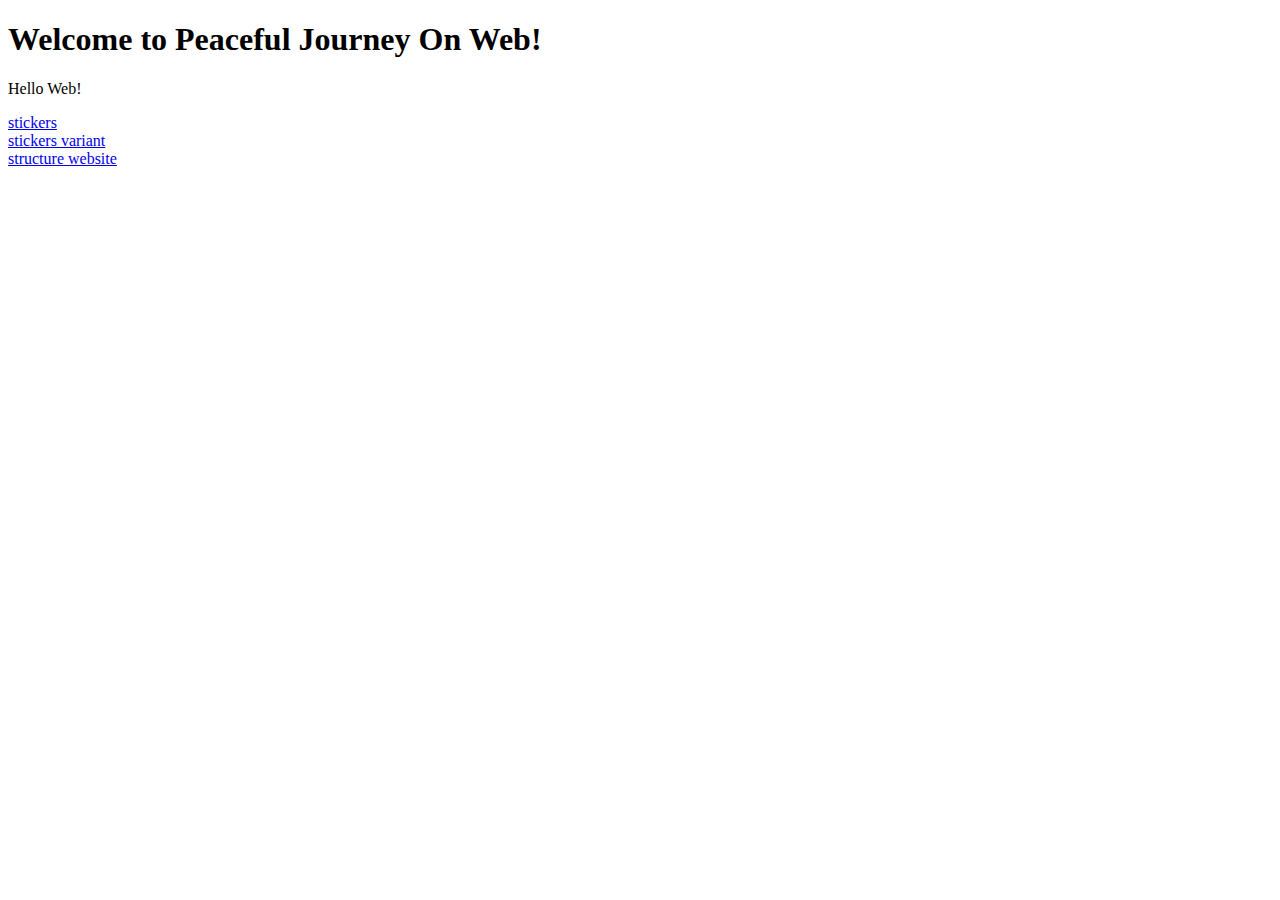
<file: index.html>
<!doctype html>
<html>
    <head>
        <title>
            Welcome To Peaceful Journey On Web 
        </title>
    </head>
    <body>
        <h1>
            Welcome to Peaceful Journey On Web!
        </h1>
        <p>
            Hello Web! 
        </p>
       <p>
 
        <a href="passion project /">stickers</a>
        <br>
        <a href="passion variant/">stickers variant</a>
        <br> 
        <a href="structure webbsite/">structure website</a>
       </p>
    </body>
</html>
</file>
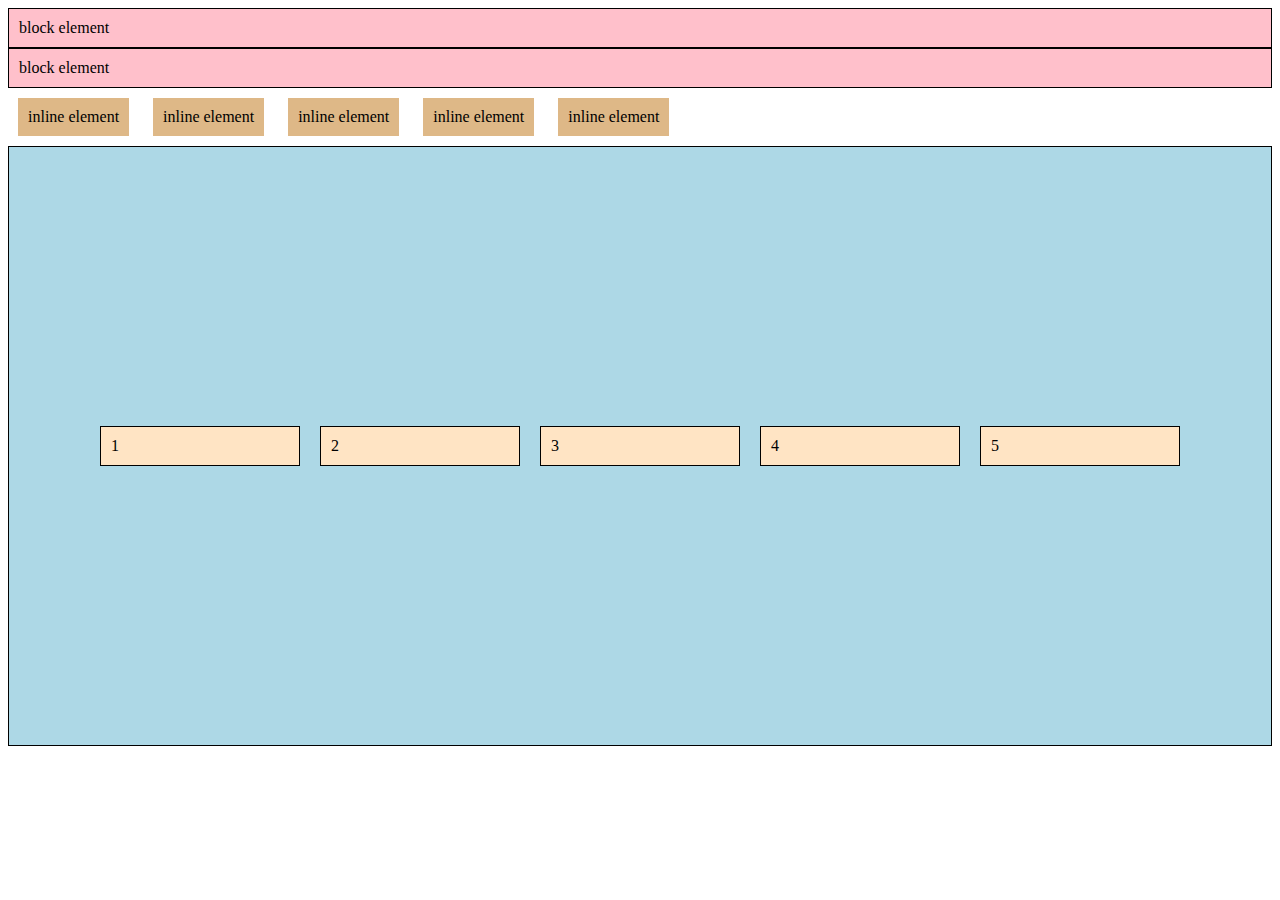
<file: bolierplate copy/index.html>
<!doctype html>
<html>
    <head>
        <title>
FlexBox Exercise
        </title>
        <link rel="stylesheet" href="main.css">
    </head>

    <body>
    
        <div class="block"> block element</div>
        <div class="block"> block element</div>

        <span class="inline"> inline element</span>
        <span class="inline"> inline element</span>
        <span class="inline"> inline element</span>
        <span class="inline"> inline element</span>
        <span class="inline"> inline element</span>


<div class="container">
<div class="item"> 1</div>
<div class="item"> 2</div>
<div class="item"> 3</div>
<div class="item"> 4</div>
<div class="item"> 5</div>
</div>


    </body>
</html>
</file>
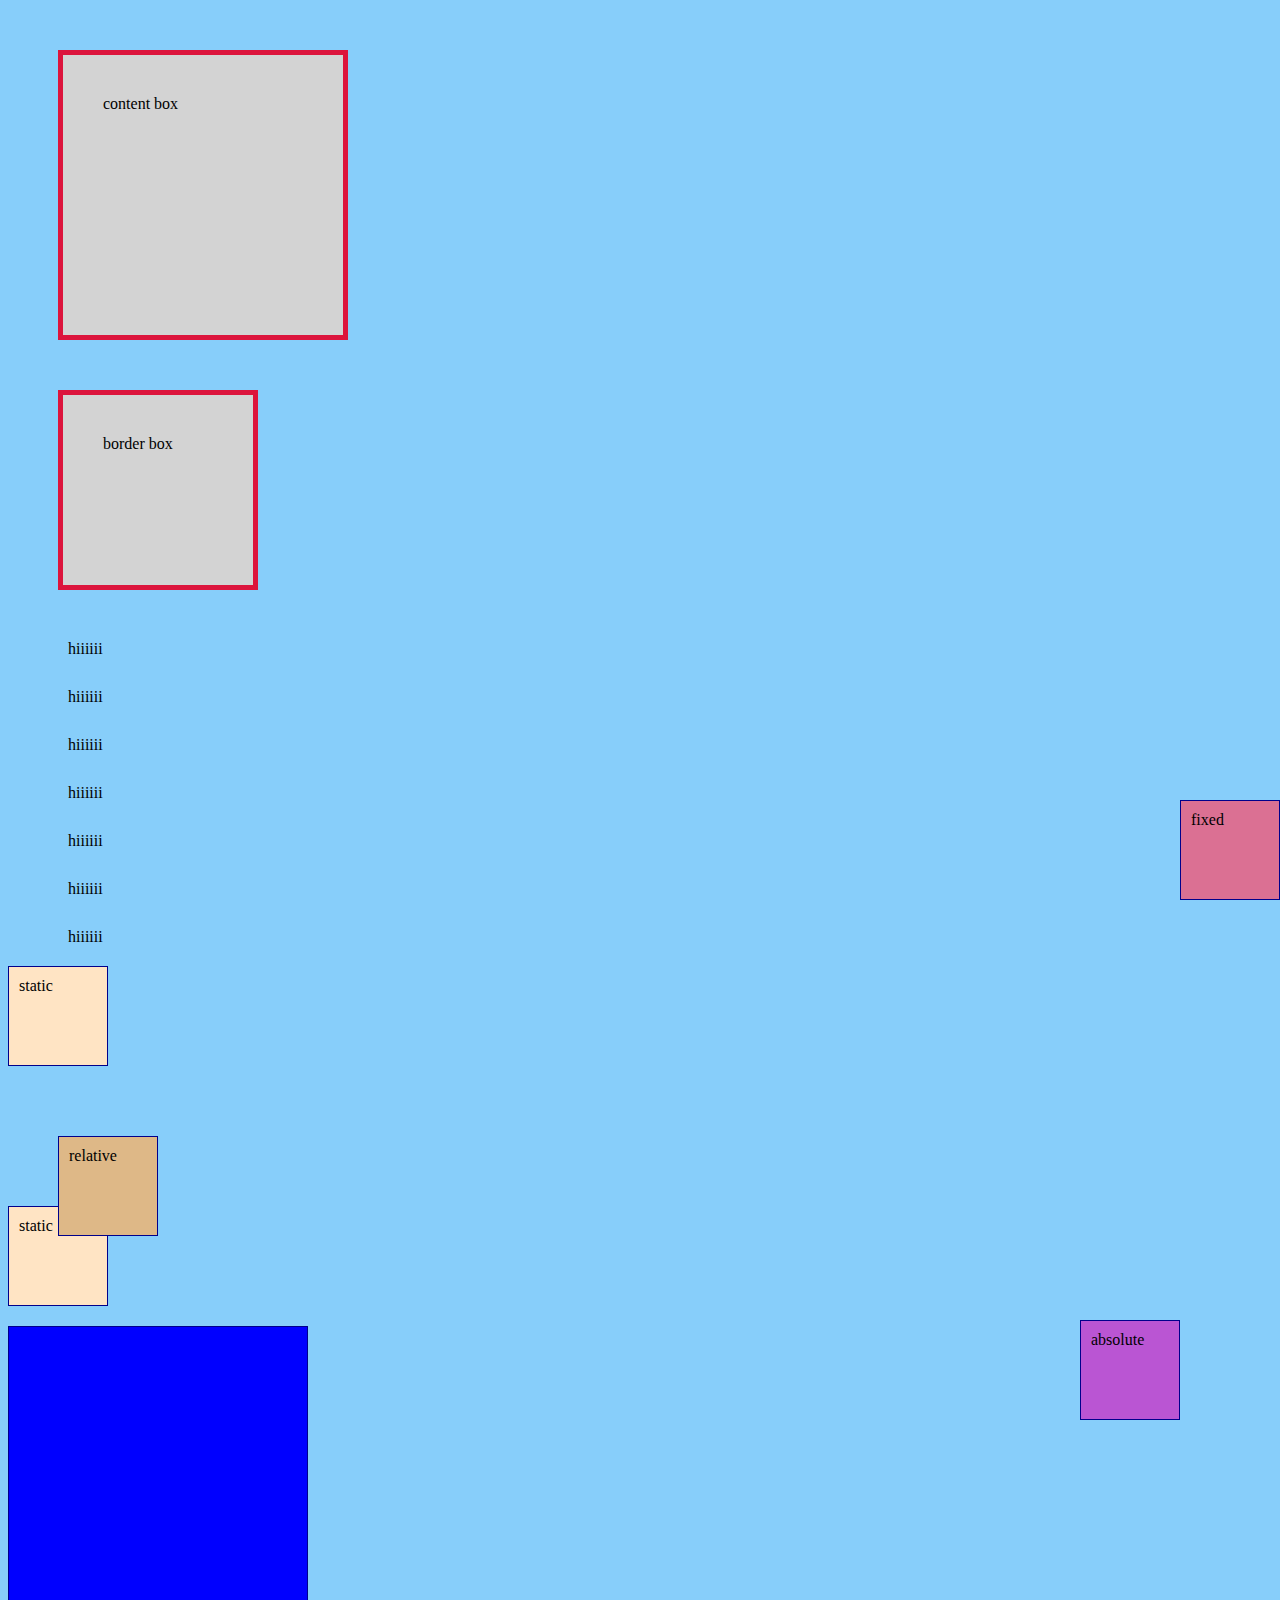
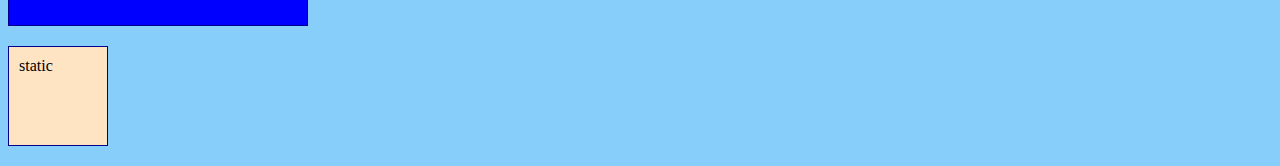
<file: box-positiong/index.html>
<!doctype html>
<html>
    <head>
        <title>
box model & positioning
        </title>
        <link rel="stylesheet" href="main.css">
    </head>

    <body>
    
       <div class="content-box">content box</div>
       <div class="border-box">border box</div>
       <p> hiiiiii </p>
       <p> hiiiiii </p>
       <p> hiiiiii </p>
       <p> hiiiiii </p>
       <p> hiiiiii </p>
       <p> hiiiiii </p>
       <p> hiiiiii </p>

       <div class="square">static</div>
       <div class="square relative">relative</div>
       <div class="square">static</div>
       <div class="square fixed">fixed</div>


       <div class="container"><div class="square absolute">absolute</div></div>


       
       <div class="square">static</div>


    </body>
</html>
</file>
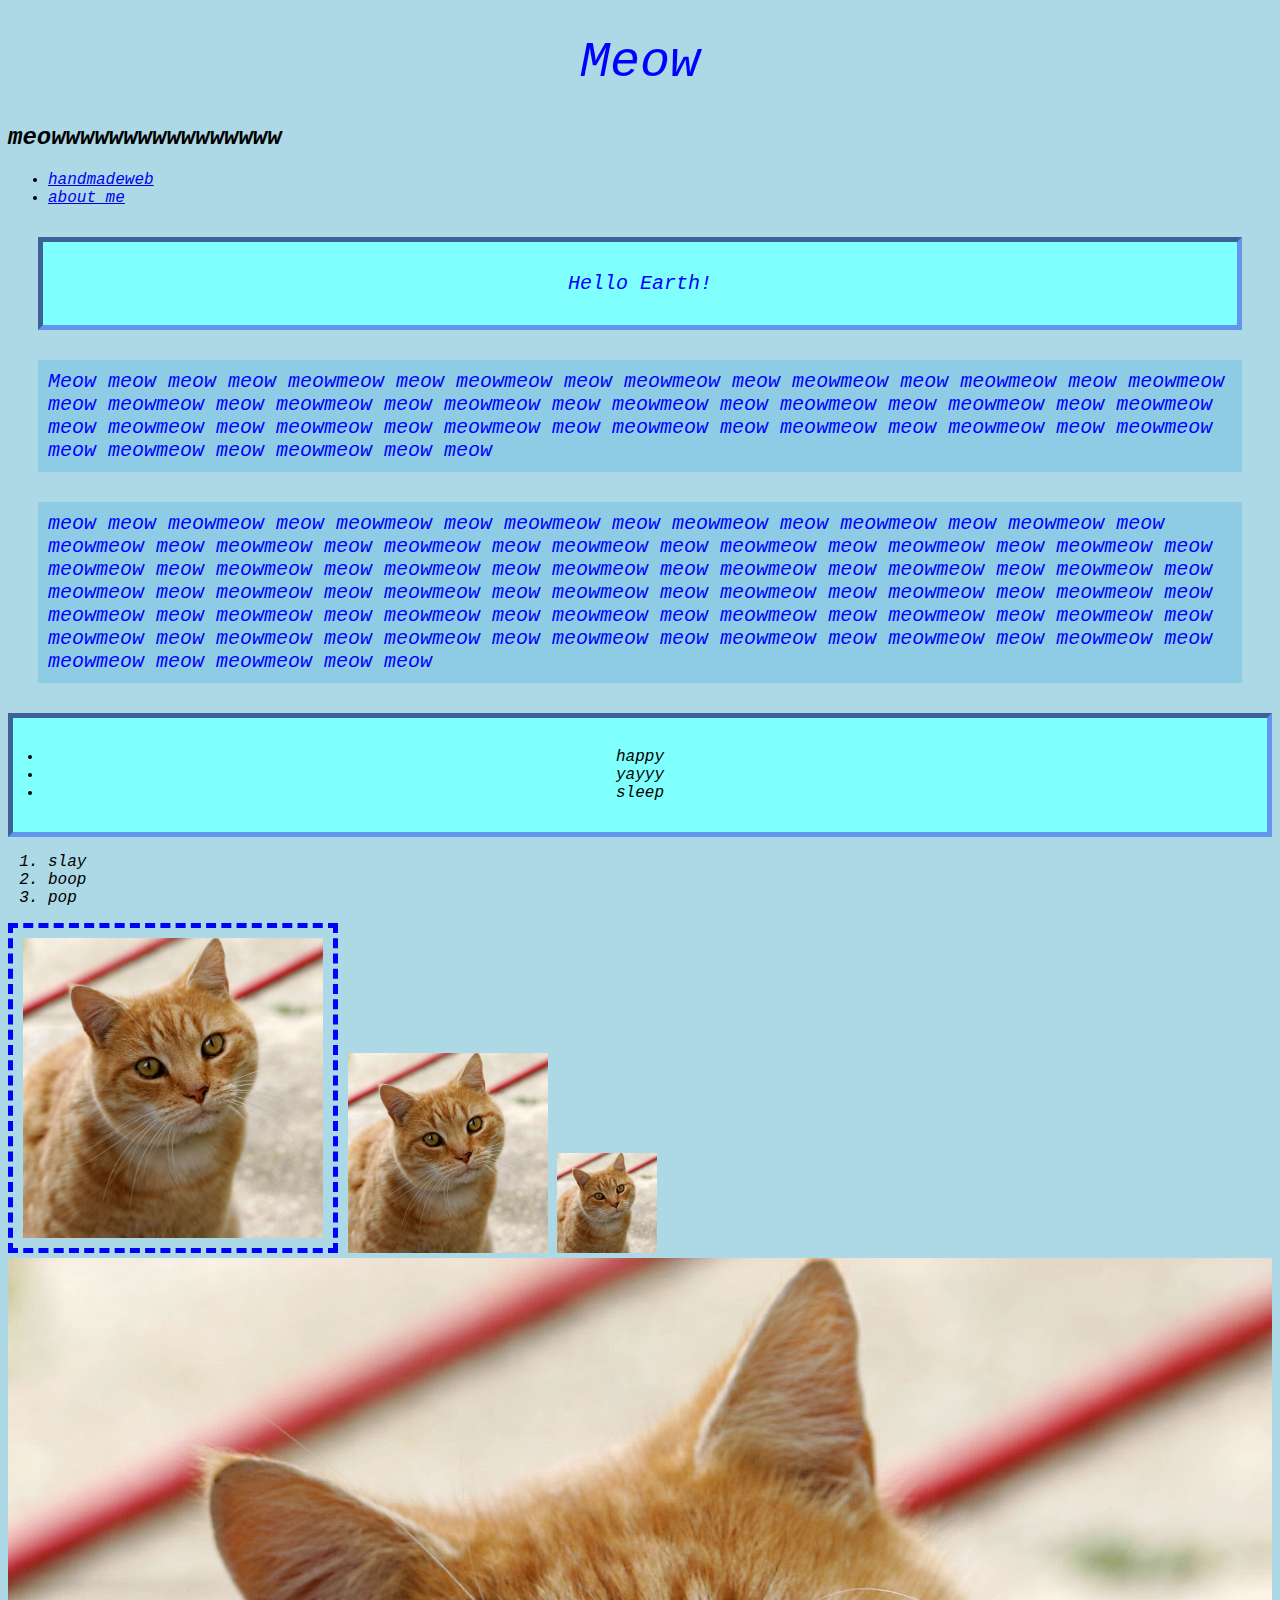
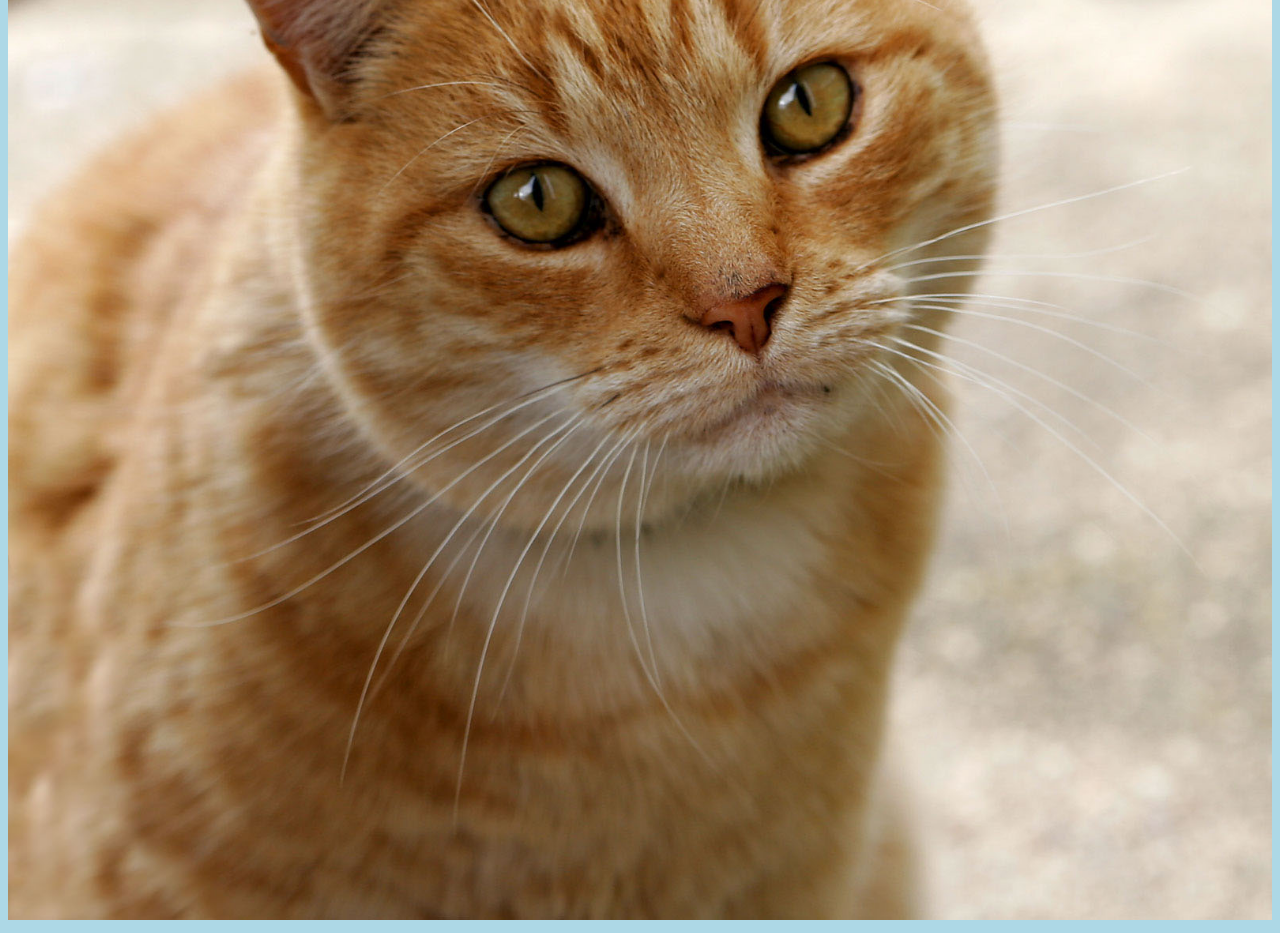
<file: first-website/index.html>
<!doctype html>
<html>
    <head>
        <title>first website</title>
<link rel="stylesheet" href="main.css">
    </head>
    <body>
        <h1>Meow</h1>
        <h2>meowwwwwwwwwwwwwwww</h2>
       <ul>
        <li><a href="https://handmade-web.net/fall24/index.html">handmadeweb</a></li>
        <li><a href="about.html">about me</a></li>
       </ul>
        <p class="special">Hello Earth!</p>
        <p>Meow meow meow meow meowmeow meow meowmeow meow meowmeow meow meowmeow meow meowmeow meow meowmeow meow meowmeow meow meowmeow meow meowmeow meow meowmeow meow meowmeow meow meowmeow meow meowmeow meow meowmeow meow meowmeow meow meowmeow meow meowmeow meow meowmeow meow meowmeow meow meowmeow meow meowmeow meow meowmeow meow meow  </p>
            
    
            
           <p> meow meow meowmeow meow meowmeow meow meowmeow meow meowmeow meow meowmeow meow meowmeow meow meowmeow meow meowmeow meow meowmeow meow meowmeow meow meowmeow meow meowmeow meow meowmeow meow meowmeow meow meowmeow meow meowmeow meow meowmeow meow meowmeow meow meowmeow meow meowmeow meow meowmeow meow meowmeow meow meowmeow meow meowmeow meow meowmeow meow meowmeow meow meowmeow meow meowmeow meow meowmeow meow meowmeow meow meowmeow meow meowmeow meow meowmeow meow meowmeow meow meowmeow meow meowmeow meow meowmeow meow meowmeow meow meowmeow meow meowmeow meow meowmeow meow meowmeow meow meowmeow meow meow</p>
        <ul class="special">
            <li> happy </li>
            <li>yayyy</li>
            <li>sleep</li>
        </ul>

        <ol>
            <li> slay  </li>
            <li> boop </li>
            <li> pop</li>
        </ol>

        
        
        <img class="highlight"src="catone.jpg" alt="orange cat with green eyes" width="300"> 

        <img src="catone.jpg" alt="orange cat with green eyes" width="200"> 
        
        <img src="catone.jpg" alt="orange cat with green eyes" width="100"> 
        
        <img src="catone.jpg" alt="orange cat with green eyes"> 
      
    </body>
</html>
</file>
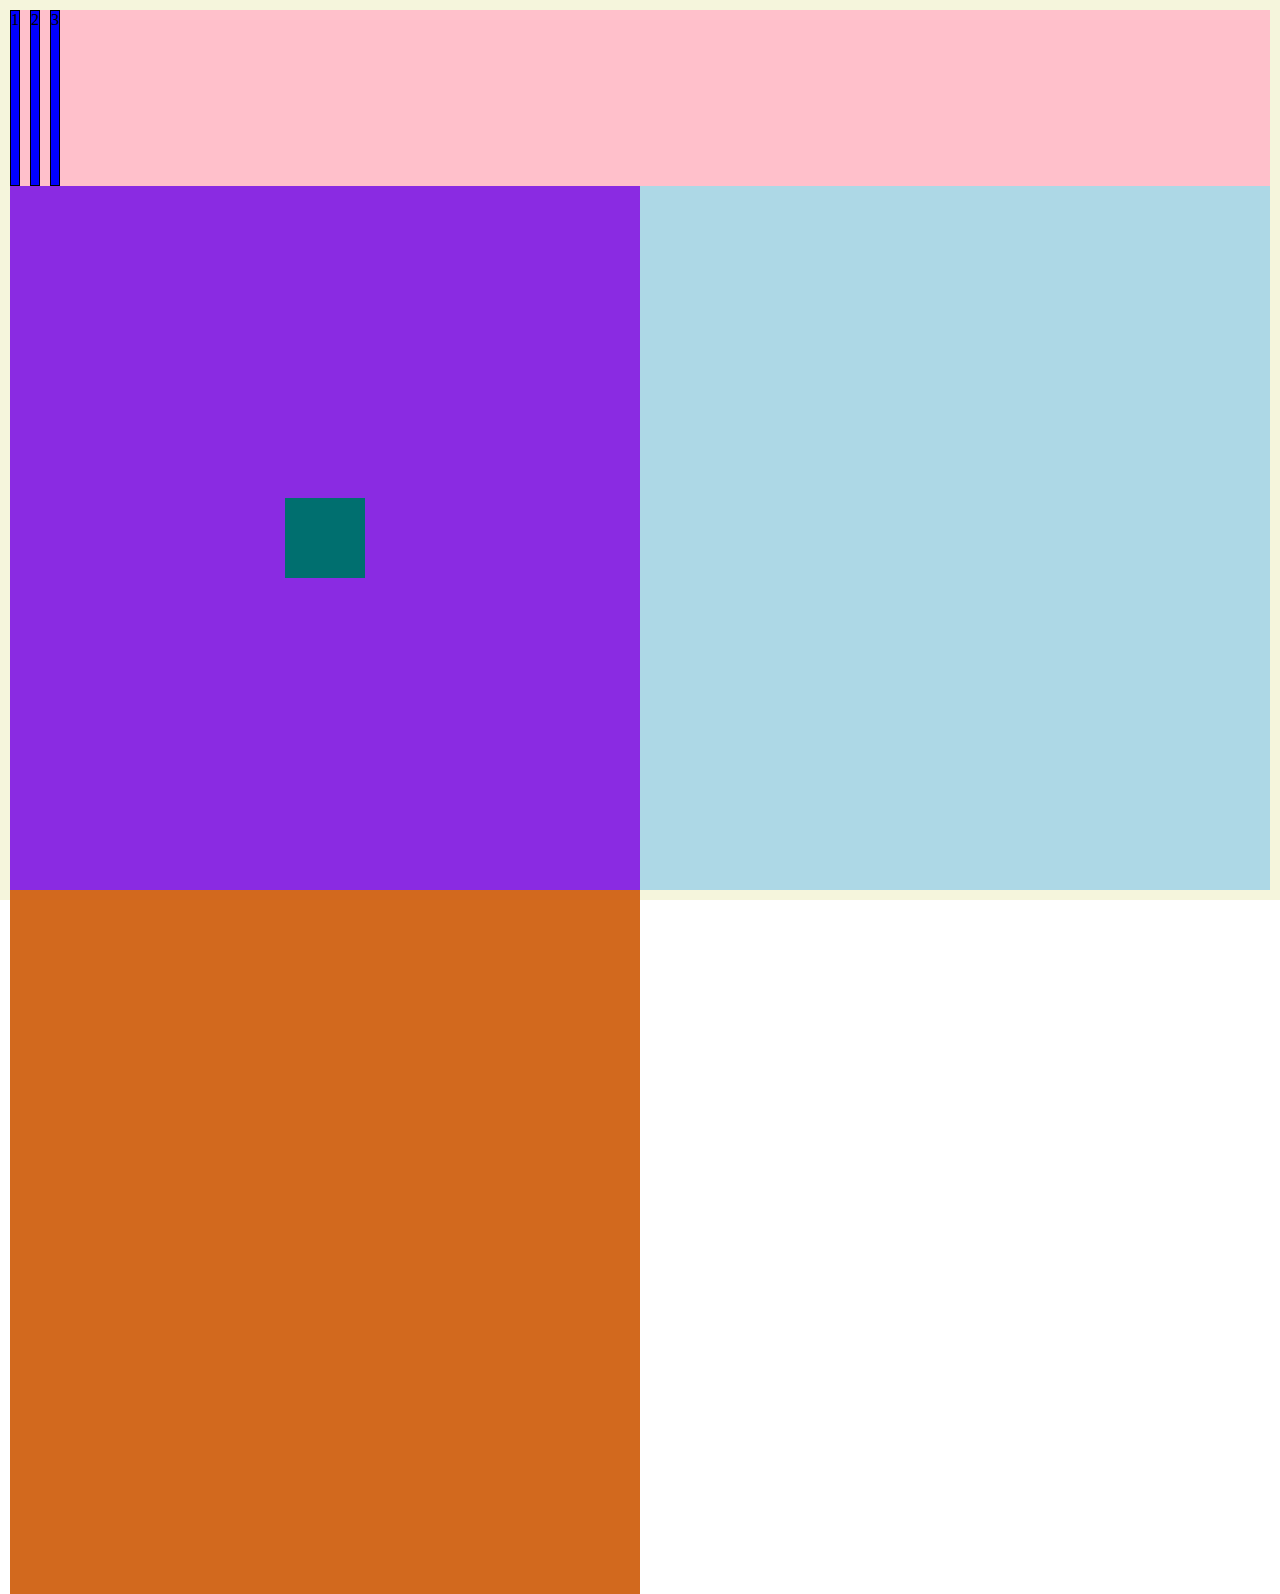
<file: flex practice/index.html>
<!doctype html>
<html>
    <head>
        <title>
flexbox practice
        </title>
        <link rel="stylesheet" href="main.css">
    </head>

    <body>
    
<div class="main-container">

<div class="top">

    <div class="top-item">1</div>
    <div class="top-item">2</div>
    <div class="top-item">3</div>
</div>




<div class="bottom">

    <div class="left">
        <div class="center"></div>
    </div>
    
    <div class="right"></div>

</div>




</div>



    </body>
</html>
</file>
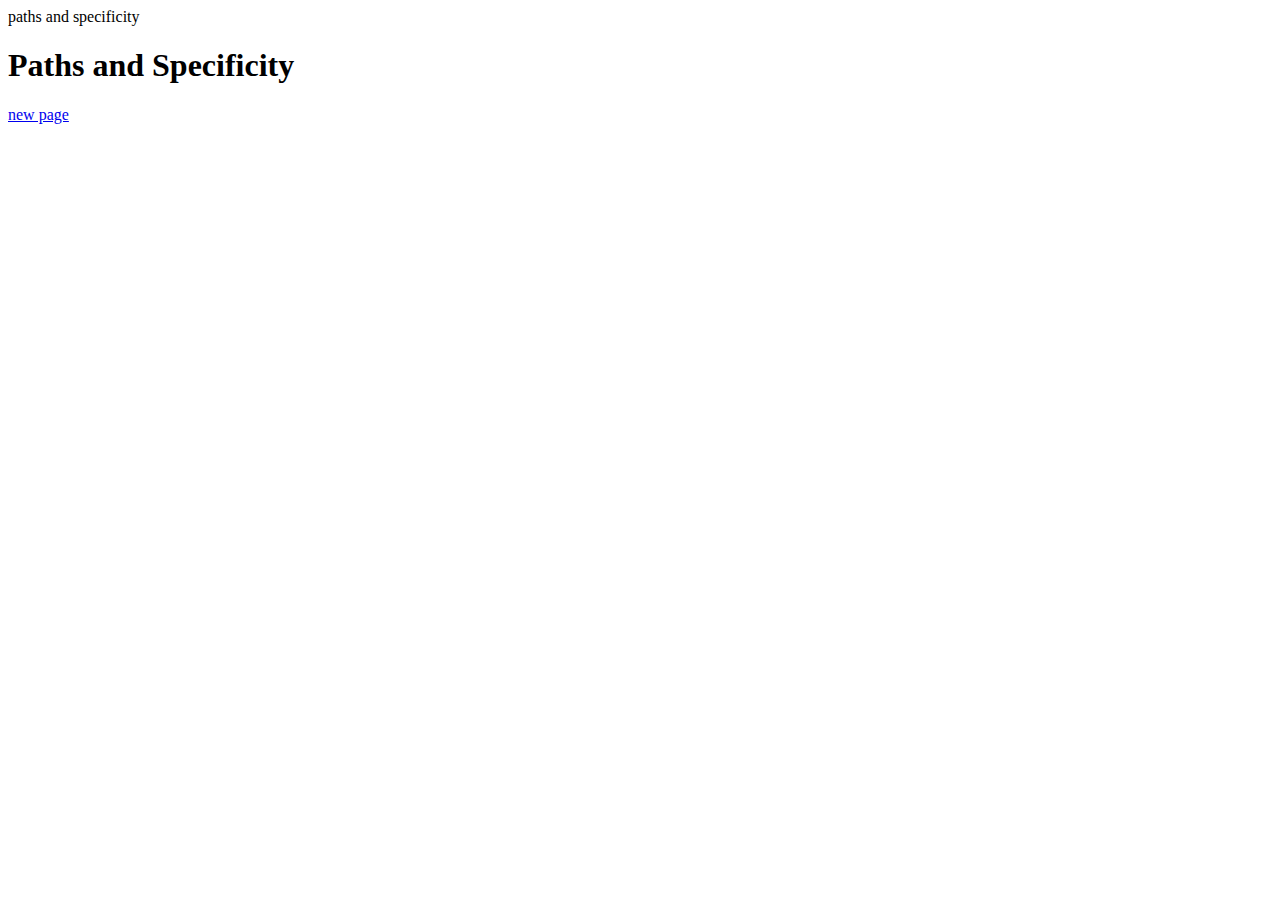
<file: paths-specifity/index.html>
<!doctype html>
<html>
    <head
        <title>
            paths and specificity
        </title>

        <link rel="stylesheet" href="main.css"
    ></head>

    <body>
    <h1>Paths and Specificity</h1>
    <a href="new page.html">new page</a>
    </body>
</html>
</file>
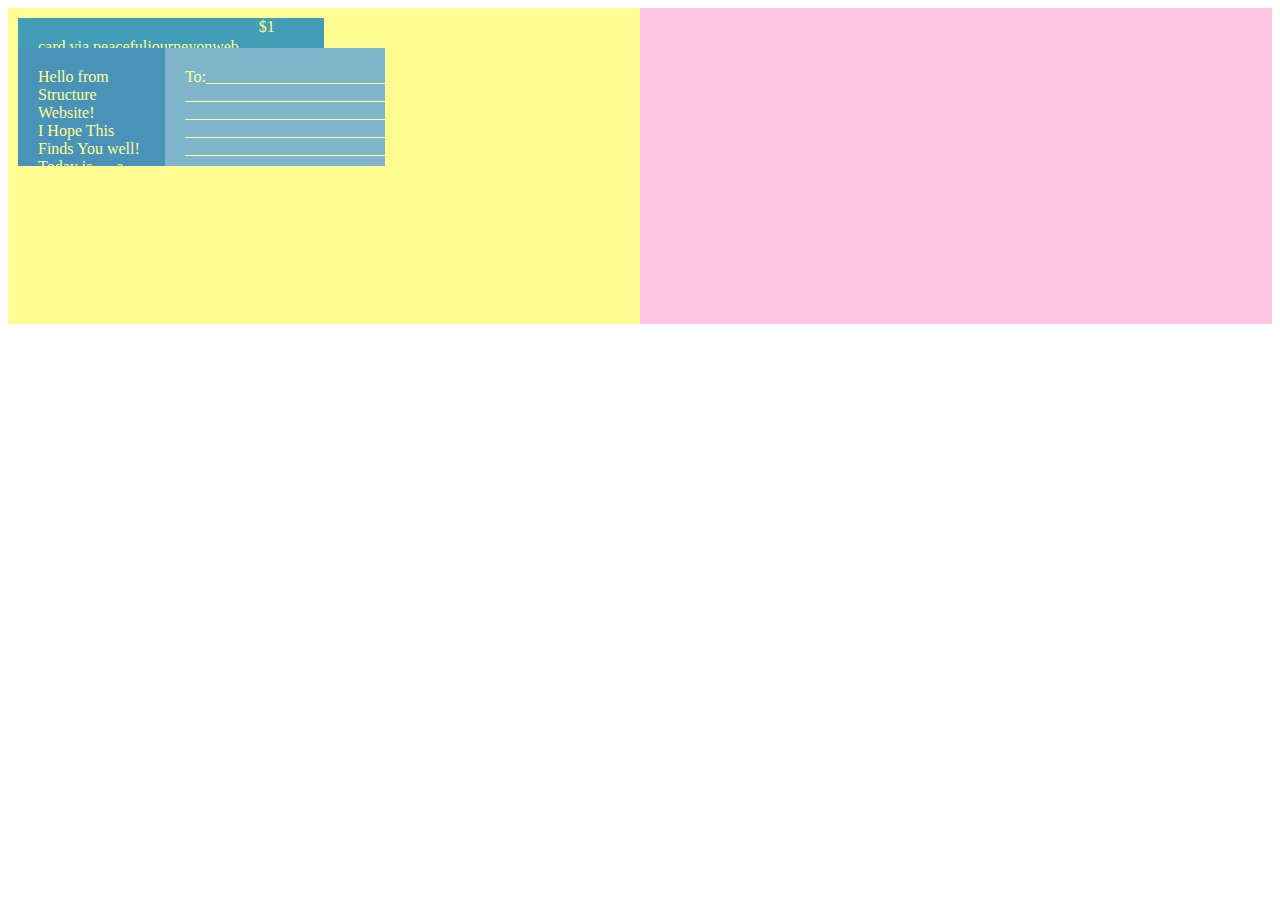
<file: structure webbsite copy/index.html>
<!doctype html>
<html>
    <head>
        <title>
structure website copyyyyy 
        </title>
        <link rel="stylesheet" href="main.css">
    </head>

    <body>
    
    <div class="even-bigger-container">

    <div class="main-container">

            <div class="top">
                <div class="top-item">
                    card via peacefuljourneyonweb 
                </div>
                <div class="top-right-item"> $1</div>
            
            </div>

            <div class="bottom">

                <div class="right">
                    <div class="right-item">
                        Hello from Structure Website! 
                        <br>
                        I Hope This Finds You well! 
                        <br>
                        Today is .... a day! Thursday perhaps... 
                        <br> 
                        I hope your day Is positive! :) :) woooo yayyyy 
                    </div>
                </div>
                <div class="left">
                    <div class="left-item">To:____________________________________
                        <br>
                        ______________________________________
                        <br>
                        ______________________________________
                        <br>
                        ______________________________________
                        <br>
                        ______________________________________  <br>
                        ______________________________________
                        <br>
                        ______________________________________

                    </div>
                    
                   
                </div>

            </div>
            
        </div>
        </div>

    </body>
</html>
</file>
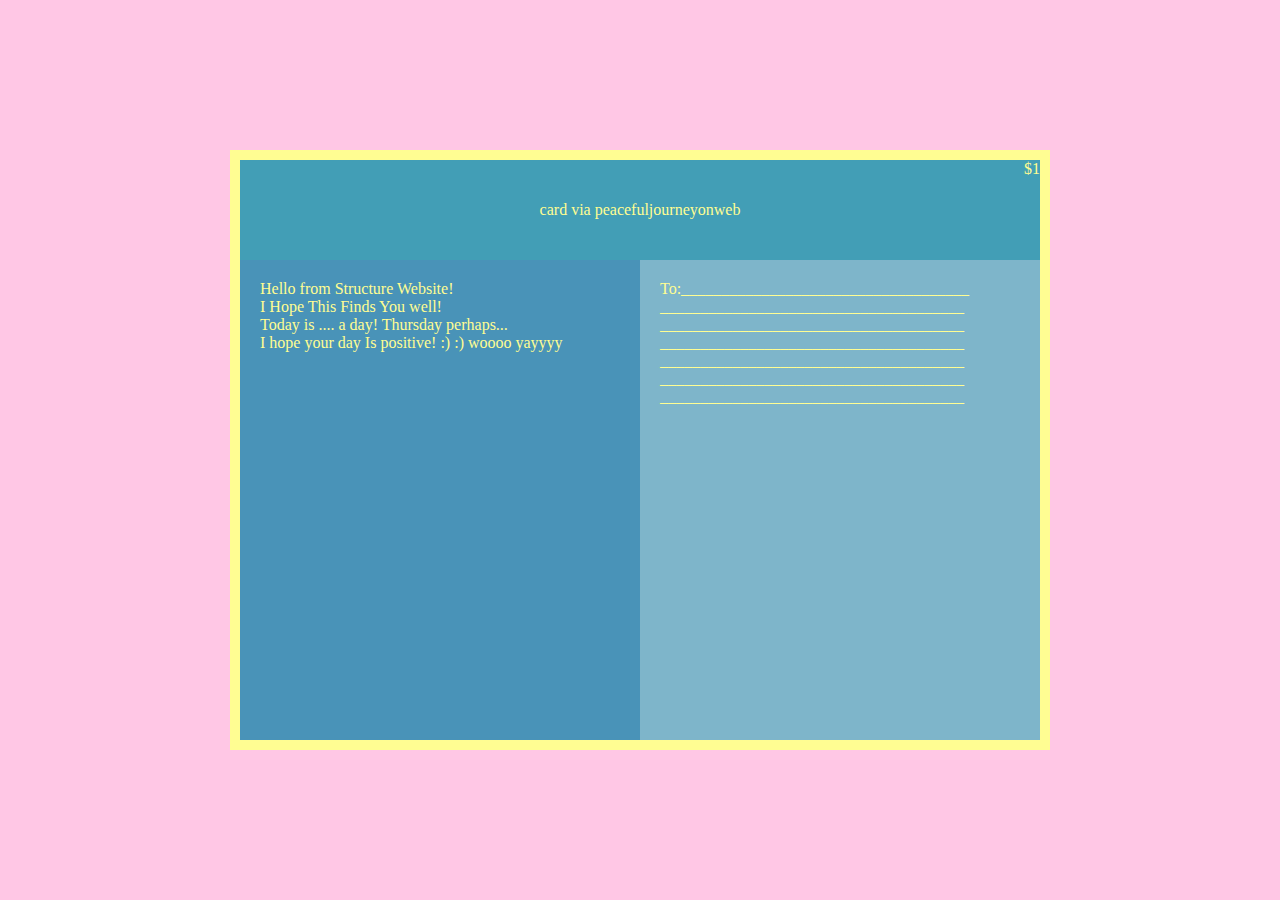
<file: structure webbsite/index.html>
<!doctype html>
<html>
    <head>
        <title>
structure website
        </title>
        <link rel="stylesheet" href="main.css">
    </head>

   <body>
    
    <div class="even-bigger-container">
       
    <div class="main-container">

            <div class="top">
                <div class="top-item">
                    card via peacefuljourneyonweb 
                </div>
                <div class="top-right-item"> $1</div>
            
            </div>

            <div class="bottom">

                <div class="right">
                    <div class="right-item">
                        Hello from Structure Website! 
                        <br>
                        I Hope This Finds You well! 
                        <br>
                        Today is .... a day! Thursday perhaps... 
                        <br> 
                        I hope your day Is positive! :) :) woooo yayyyy 
                    </div>
                </div>
                <div class="left">
                    <div class="left-item">To:____________________________________
                        <br>
                        ______________________________________
                        <br>
                        ______________________________________
                        <br>
                        ______________________________________
                        <br>
                        ______________________________________  <br>
                        ______________________________________
                        <br>
                        ______________________________________

                    </div>
                    
                   
                </div>

            </div>
            
        </div>
        
        </div>

    </body>
</html>
</file>
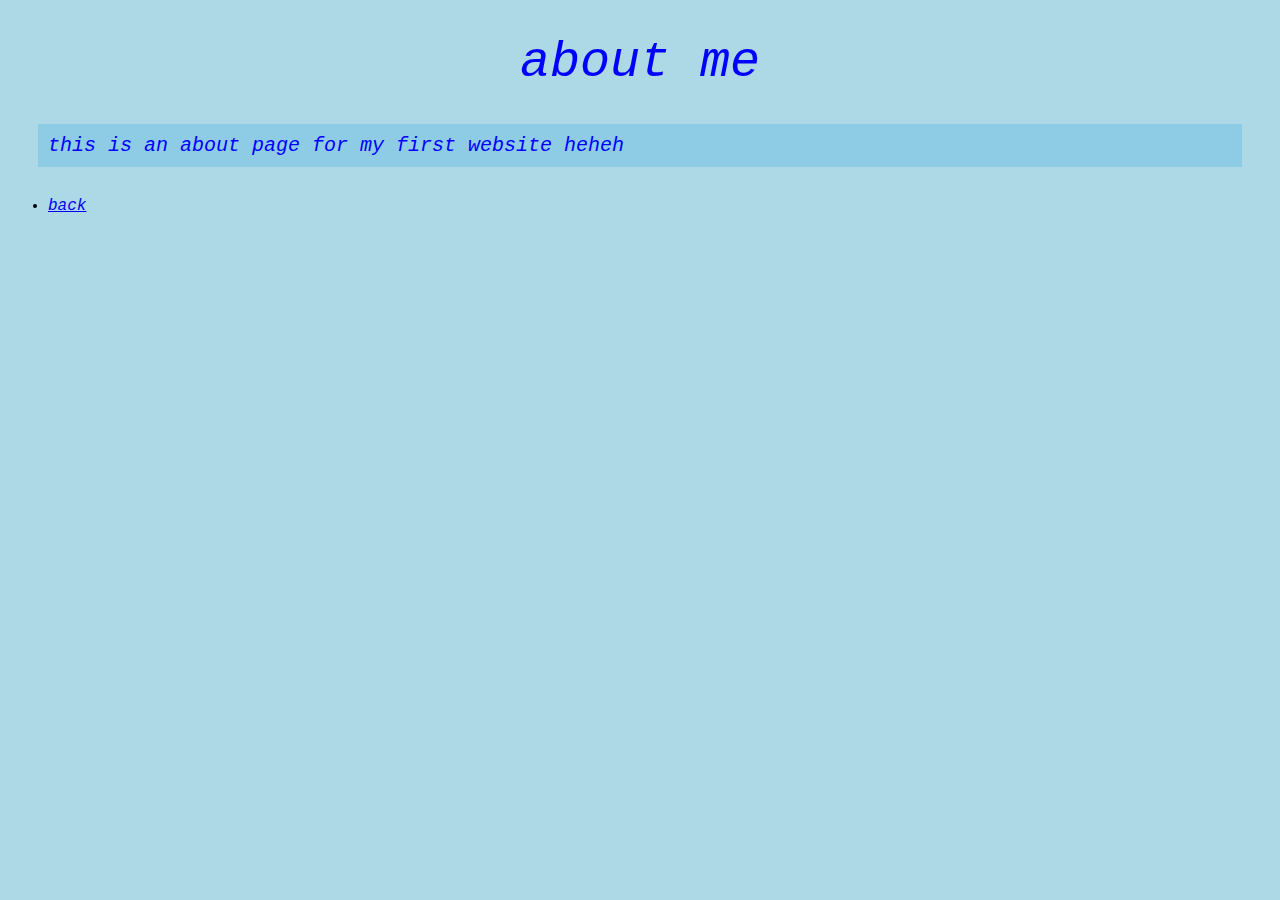
<file: first-website/about.html>
<!doctype html> 
<html>
    <head>
        <title> about me</title>
        <link rel="stylesheet" href="main.css">
    </head>
    <body>
        <h1> about me </h1>
        <p> this is an about page for my first website heheh</p>
    </body>
    <ul> 
        <li> <a href="index.html">back</a> </li>
    </ul>
</html>
</file>
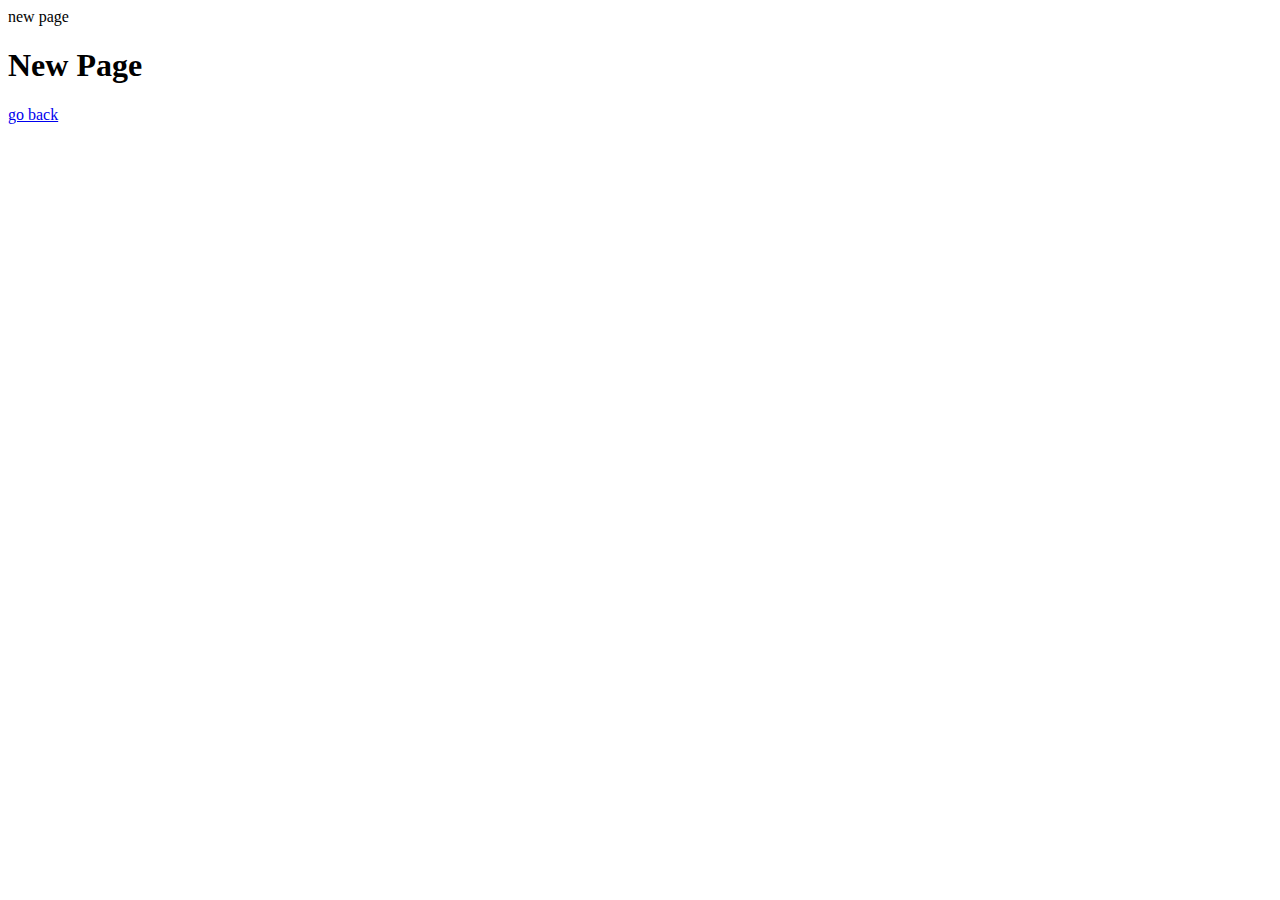
<file: paths-specifity/new page.html>
<!doctype html>
<html>
    <head
       <title>new page</title>
        

        <link rel="stylesheet" href="main.css"
    ></head>

    <body>
    <h1>New Page</h1>
    <a href="index">go back</a>
    </body>
</html>
</file>
<file: bolierplate copy/main.css>
*{
    box-sizing: border-box;
}


img {
    max-width: 100%;
 }



 .block{
    background-color: pink;
    border: 1px solid;
    padding: 10px;
 }

 .inline{
    background-color: burlywood;
    padding: 10px;
    margin: 10px;
    display:inline-block;
 }
 

 .container{
    background-color: lightblue;
    border:1px solid; 
    padding:10px;
    height:600px;


    display:flex;
    flex-direction:row;
    flex-wrap:wrap;
    justify-content: center;
    align-items: center;
    align-content: center;

    gap:20px;

 }

 .item{
    background-color: bisque;
    border:1px solid;
    padding:10px;
    width:200px;

 }
</file>
<file: box-positiong/main.css>
*{
   /* box-sizing:border-box; */
}


img {
    max-width: 100%;
 }

 body{background-color: lightskyblue;}

 .content-box{
    background:lightgrey;
    width:200px;
    height:200px;
    padding:40px;
    border:5px solid crimson;
    margin:50px;
 }

 .border-box{
    background:lightgrey;
    width:200px;
    height:200px;
    padding:40px;
    border:5px solid crimson;
    margin:50px;
    box-sizing:border-box;
 }

 p{
    /*first vaule is for top/bottom
    secound vaule is for left/right */
    margin:30px 10px;
    margin: 30px 20px 10px 60px;
 }

.square {
   background:bisque;
   width:100px;
   height:100px;
   padding:10px;
   border:1px solid darkblue;
   margin:20px 0px;
   box-sizing:border-box;
 }

 .relative { 
   background:burlywood;
   position:relative;
   top:50px;
   left:50px;
 }


 .fixed{
   background: palevioletred;
   position:fixed;
   bottom:0;
   right:0;
   margin:0;
 }

 .container
{
   background:blue;
   width:300px;
   height:300px;
   border:1px solid darkblue;
   margin:20px 0px;
   box-sizing:border-box;
}

 .absolute{
   background:mediumorchid;
   position:absolute;
top:1300px;
right:100px;
 }
</file>
<file: first-website/main.css>
body {
    background-color:lightblue;
    font-family:'Courier New', Courier, monospace;
    font-style:italic;
    }


p {
    font-size:20px;
    color:blue;
    background-color:rgba(139, 203, 229, 0.935);
    font-family:'Courier New', Courier, monospace;
    padding: 10px;
    margin: 30px;

}
.special{
    border: 5px inset cornflowerblue 
;
padding: 30px;
background-color:rgb(127, 255, 253);
text-align: center;
}




h1{
    font-size: 50px;
    font-weight:normal;
    font-style:italic;
    font-family:'Courier New', Courier, monospace;
    color:blue;
text-align: center;
}

.highlight {
    border: 5px dashed blue;
    padding:10px;
}

img{

    max-width: 100%;
}
</file>
<file: flex practice/main.css>
*{
    box-sizing: border-box;
}


img {
    max-width: 100%;
 }

body{
    margin:0;
}
 .main-container{
    background-color: beige;
    height: 100vh;
    padding:10px;
    display:flex;
    flex-direction: column;

 }


 .top {
background-color: pink;
height:20% ;
width: 100%;
display:flex;
gap:10px;

 }

 .top-item {
    background-color: blue;
    border: 1px solid;
    
 }

 .bottom {
    background-color: lightblue;
    height: 80%;
    width:100%;
 }

.left{
    background-color: blueviolet;
    width:50%;
    height: 100%;
    display:flex;
    justify-content: center;
    align-items: center;
}

.center{
    background-color: rgb(0, 111, 111);
    width: 80px;
    height:80px;

}

.right{
    background-color: chocolate;
    width:50%;
    height: 100%;
}
</file>
<file: paths-specifity/main.css>
img {
    max-width: 100%;
 }
</file>
<file: structure webbsite copy/main.css>
*{
    box-sizing: border-box;
}

body{
    background-image:sunset.jpg ;
}

img {
    max-width: 100%;
 }

 .even-bigger-container{
    background-color: rgb(255, 199, 229);
    heigth:100%;
    width:100%;
    display:flex;
    -ms-flex-align: center;

 }
 .main-container{
    background-color: rgb(255, 253, 146);
    heigth:50%;
    width:50%;
    padding:10px;
align-items: center;
    flex-direction: column;
   
  
    
 }

 .top{
    background-color: rgb(66, 158, 182);
    height: 10%;
    width:50%;
    display:flex;
 }

 .top-item{
    padding:20px;
    -webkit-text-fill-color: rgb(255, 253, 146);
    font-family:cursive;
    text-align: center;
    align-items: center;

 }

 .top-right-item{
    -webkit-text-fill-color: rgb(255, 253, 146);
    font-family: cursive;
    
 }
 .bottom{
    background-color: rgb(255, 253, 146);
    height: 80%;
    width:60%;
    display:flex;
 }


 .right{
    background-color: rgb(73, 147, 184);
    height: 50%;
    width: 50%;
    display:flex;
   
 }

 .left{
    background-color: rgb(126, 181, 202);
    height: 50%;
    width: 60%;
    display:flex;
    
 }

 .left-item{
    padding:20px;
    -webkit-text-fill-color: rgb(255, 253, 146);
    font-family:cursive;
 }

 .right-item{
    padding:20px;
    -webkit-text-fill-color: rgb(255, 253, 146);
    font-family:cursive;
 }
</file>
<file: structure webbsite/main.css>
*{
    box-sizing: border-box;
}

body{
    margin:0px;
}

img {
   height: 50%;
    width: 50%;
 }

 .even-bigger-container{
   background-color: rgb(255, 199, 229);
   height:100vh;
   width:100%;
   display:flex;
   -ms-flex-align: center;
   -ms-flex-item-align: center;
   shape-image-threshold: inherit;
   justify-content: center;
   align-items: center;

}
 .main-container{
    background-color: rgb(255, 253, 146);
    height:600px;
    width:820px;
    padding:10px;
align-items: center;
    flex-direction: column;
   
  
    
 }

 .top{
    background-color: rgb(66, 158, 182);
    height: 100px;
    width:800px;
    display:flex;
    justify-content: center;
    align-items: center;
    position: relative;
 }

 .top-item{
    padding:20px;
    -webkit-text-fill-color: rgb(255, 253, 146);
    font-family:cursive;
    text-align: center;
    align-items: center;

 }

 .top-right-item{
    -webkit-text-fill-color: rgb(255, 253, 146);
    font-family: cursive;
    position:absolute ;
    top:0;
    right:0;
    
 }
 .bottom{
    background-color: rgb(255, 253, 146);
    height: 480px;
    width:800px;
    display:flex;
 }


 .right{
    background-color: rgb(73, 147, 184);
    height: 100%;
    width: 400px;
    display:flex;
   
 }

 .left{
    background-color: rgb(126, 181, 202);
    height: 100%;
    width: 400px;
    display:flex;
    
 }

 .left-item{
    padding:20px;
    -webkit-text-fill-color: rgb(255, 253, 146);
    font-family:cursive;
 }

 .right-item{
    padding:20px;
    -webkit-text-fill-color: rgb(255, 253, 146);
    font-family:cursive;
 }
</file>
